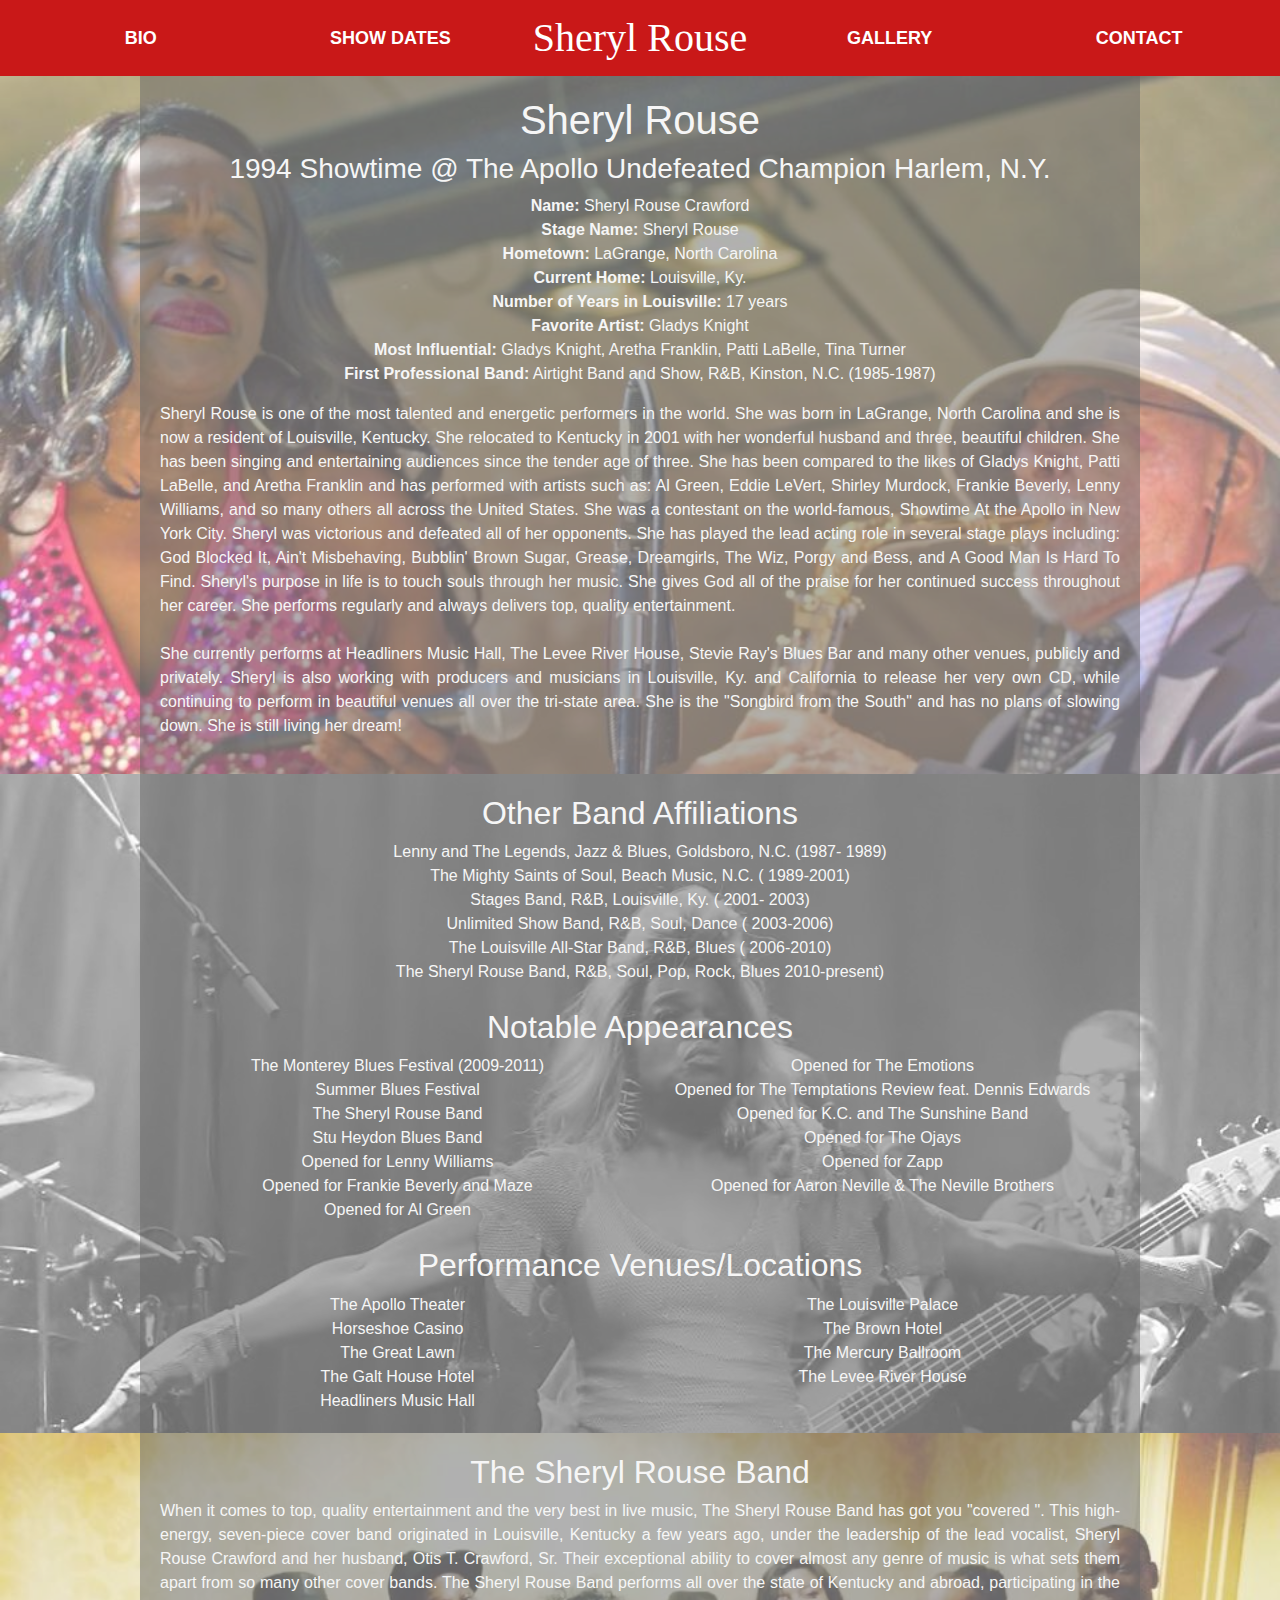
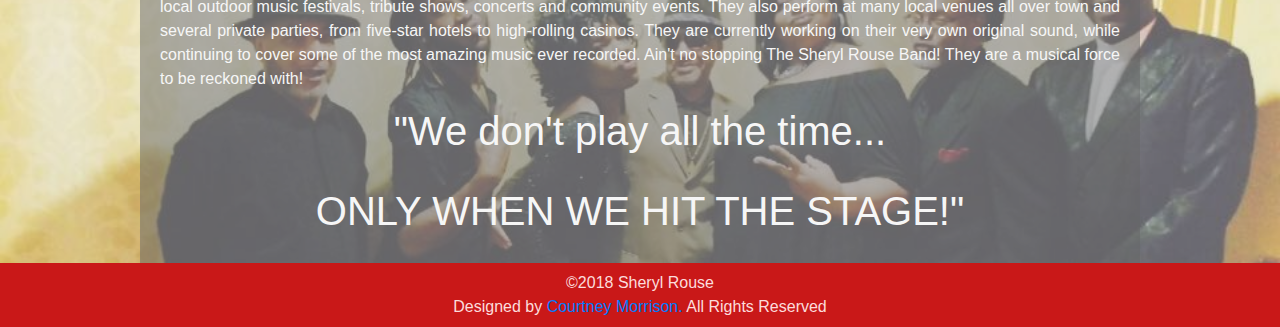
<file: Bio.html>
<!DOCTYPE html>
<html>
<head>
    <meta charset="utf-8">
    <meta name="viewport" content="width=device-width, initial-scale=1, shrink-to-fit=no">
    <meta name="viewport" content="width=device-width, initial-scale=1.0">
    <link rel="stylesheet" href="stylesheet.css">
    <link rel="stylesheet" href="https://cdnjs.cloudflare.com/ajax/libs/font-awesome/4.7.0/css/font-awesome.min.css">
    <link rel="stylesheet" href="https://maxcdn.bootstrapcdn.com/bootstrap/4.1.3/css/bootstrap.min.css">
    <script src="https://ajax.googleapis.com/ajax/libs/jquery/3.3.1/jquery.min.js"></script>
    <script src="https://cdnjs.cloudflare.com/ajax/libs/popper.js/1.14.3/umd/popper.min.js"></script>
    <script src="https://maxcdn.bootstrapcdn.com/bootstrap/4.1.3/js/bootstrap.min.js"></script>
    <script type="text/javascript" src="JSsheet.js" ></script>
    <title>Bio</title>
</head>
<body>
        <button onclick="topFunction()" id="myBtn" title="Go to top">Top</button>
    <header>
            <nav>
                    <div class="navbar" id="myTopnav">
                        <a class="hb" href="Bio.html">BIO</a>
                        <a class="hb" href="ShowDates.html">SHOW DATES</a>             
                        <a class="active" href="index.html">Sheryl Rouse</a>
                        <a class="hb" href="Gallery.html">GALLERY</a>
                        <a class="hb" href="ContactUs.html">CONTACT</a>
                        <a href="javascript:void(0);" class="icon" onclick="myFunction()">
                            <i class="fa fa-bars"></i>
                          </a>
                    </div>
                  </nav>
    </header>
    <div id="pic1">
    <div class="start">
    <div class="finish">
    <center><h1>Sheryl Rouse</h1></center>
    <center><h3>1994 Showtime @ The Apollo Undefeated Champion Harlem, N.Y.</h3></center>
        <center><p><strong>Name:</strong> Sheryl Rouse Crawford<br>
            <strong>Stage Name:</strong> Sheryl Rouse<br>
            <strong>Hometown:</strong> LaGrange, North Carolina<br>
            <strong>Current Home:</strong> Louisville, Ky.<br>
            <strong>Number of Years in Louisville:</strong> 17 years<br>
            <strong>Favorite Artist:</strong> Gladys Knight<br>
            <strong>Most Influential:</strong> Gladys Knight, Aretha Franklin, Patti LaBelle, Tina Turner<br>
            <strong>First Professional Band:</strong> Airtight Band and Show, R&B, Kinston, N.C. (1985-1987)</p>
            </center>
        <p class="para">
                Sheryl Rouse is one of the most talented and energetic performers in the world. She was born in LaGrange, North Carolina and she is now a resident of Louisville, Kentucky. She relocated to Kentucky in 2001 with her wonderful husband and three, beautiful children. She has been singing and entertaining audiences since the tender age of three. She has been compared to the likes of Gladys Knight, Patti LaBelle, and Aretha Franklin and has performed with artists such as: Al Green, Eddie LeVert, Shirley Murdock, Frankie Beverly, Lenny Williams, and so many others all across the United States. She was a contestant on the world-famous, Showtime At the Apollo in New York City. Sheryl was victorious and defeated all of her opponents. She has played the lead acting role in several stage plays including: God Blocked It, Ain't Misbehaving, Bubblin' Brown Sugar, Grease, Dreamgirls, The Wiz, Porgy and Bess, and A Good Man Is Hard To Find. Sheryl's purpose in life is to touch souls through her music. She gives God all of the praise for her continued success throughout her career. She performs regularly and always delivers top, quality entertainment. 
            <br>
            <br>
                She currently performs at Headliners Music Hall, The Levee River House, Stevie Ray's Blues Bar and many other venues, publicly and privately. Sheryl is also working with producers and musicians in Louisville, Ky. and California to release her very own CD, while continuing to perform in beautiful venues all over the tri-state area. She is the "Songbird from the South" and has no plans of slowing down. She is still living her dream!
        </p>
    </div>
</div>
</div>
</div>
    <div id="pic2">
        <div class="start">
            <div class="finish">


<center><h2>Other Band Affiliations</h2></center>
<center>Lenny and The Legends, Jazz & Blues, Goldsboro, N.C. (1987- 1989)<br></center>
<center>The Mighty Saints of Soul, Beach Music, N.C. ( 1989-2001)<br></center>
<center>Stages Band, R&B, Louisville, Ky. ( 2001- 2003)<br></center>
<center>Unlimited Show Band, R&B, Soul, Dance ( 2003-2006)<br></center>
<center>The Louisville All-Star Band, R&B, Blues ( 2006-2010)<br></center>
<center>The Sheryl Rouse Band, R&B, Soul, Pop, Rock, Blues 2010-present)<br></center> 
                <br>
         
            <center><h2>Notable Appearances</h2></center>
            <div class="break">
            <center>The Monterey Blues Festival (2009-2011)<br></center>
            <center>Summer Blues Festival<br></center>
            <center>The Sheryl Rouse Band<br></center>
            <center>Stu Heydon Blues Band<br></center>
            <center>Opened for Lenny Williams<br></center>
            <center>Opened for Frankie Beverly and Maze<br></center>
            <center>Opened for Al Green<br></center>
            <center>Opened for The Emotions<br></center>
            <center>Opened for The Temptations Review feat. Dennis Edwards</center>
            <center>Opened for K.C. and The Sunshine Band<br></center>
            <center>Opened for The Ojays<br></center>
            <center>Opened for Zapp<br></center>
            <center>Opened for Aaron Neville & The Neville Brothers<br></center>
                </div>

                    <br>
                    
                        <center><h2>Performance Venues/Locations</h2></center>
                        <div class="break">
            <center>The Apollo Theater<br></center>
                <center>Horseshoe Casino<br></center>
                <center>The Great Lawn<br></center>
                <center>The Galt House Hotel<br></center>
                <center>Headliners Music Hall<br></center>
                <center>The Louisville Palace<br></center>
                <center>The Brown Hotel<br></center>
                <center>The Mercury Ballroom<br></center>
                <center>The Levee River House</center>
                <br>     
        </div>
        </div>
        </div>
    </div>
    <div id="pic3">
        <div class="start">
            <div class="finish">
    <center><h2>The Sheryl Rouse Band</h2></center>

        <p class="para">When it comes to top, quality entertainment and the very best in live music, 
        The Sheryl Rouse Band has got you "covered ".
        This high-energy, seven-piece cover band originated in Louisville, Kentucky a few years ago, under the leadership of the lead vocalist, Sheryl Rouse Crawford and her husband, Otis T. Crawford, Sr. Their exceptional ability to cover almost any genre of music is what sets them apart from so many other cover bands.
        The Sheryl Rouse Band performs all over the state of Kentucky and abroad, participating in the local outdoor music festivals, tribute shows, concerts and community events.
        They also perform at many local venues all over town and several private parties, from five-star hotels to high-rolling casinos.
        They are currently working on their very own original sound, while continuing to cover 
        some of the most amazing music ever recorded. Ain't no stopping The Sheryl Rouse Band! They are a musical force to be reckoned with!</p>
        
 
        <center><h1>"We don't play all the time...</h1></center><br><center><h1>ONLY WHEN WE HIT THE STAGE!"</h1></center>
        </div>
        </div>
        </div>
        
        <footer class="main-footer">
                <span>&copy;2018 Sheryl Rouse <br> Designed by <a href="https://clmorr07.github.io/codelouisvilleproject.github.io/">Courtney Morrison. </a>All Rights Reserved</span>
        </footer>
    </body>
</html>
</file>
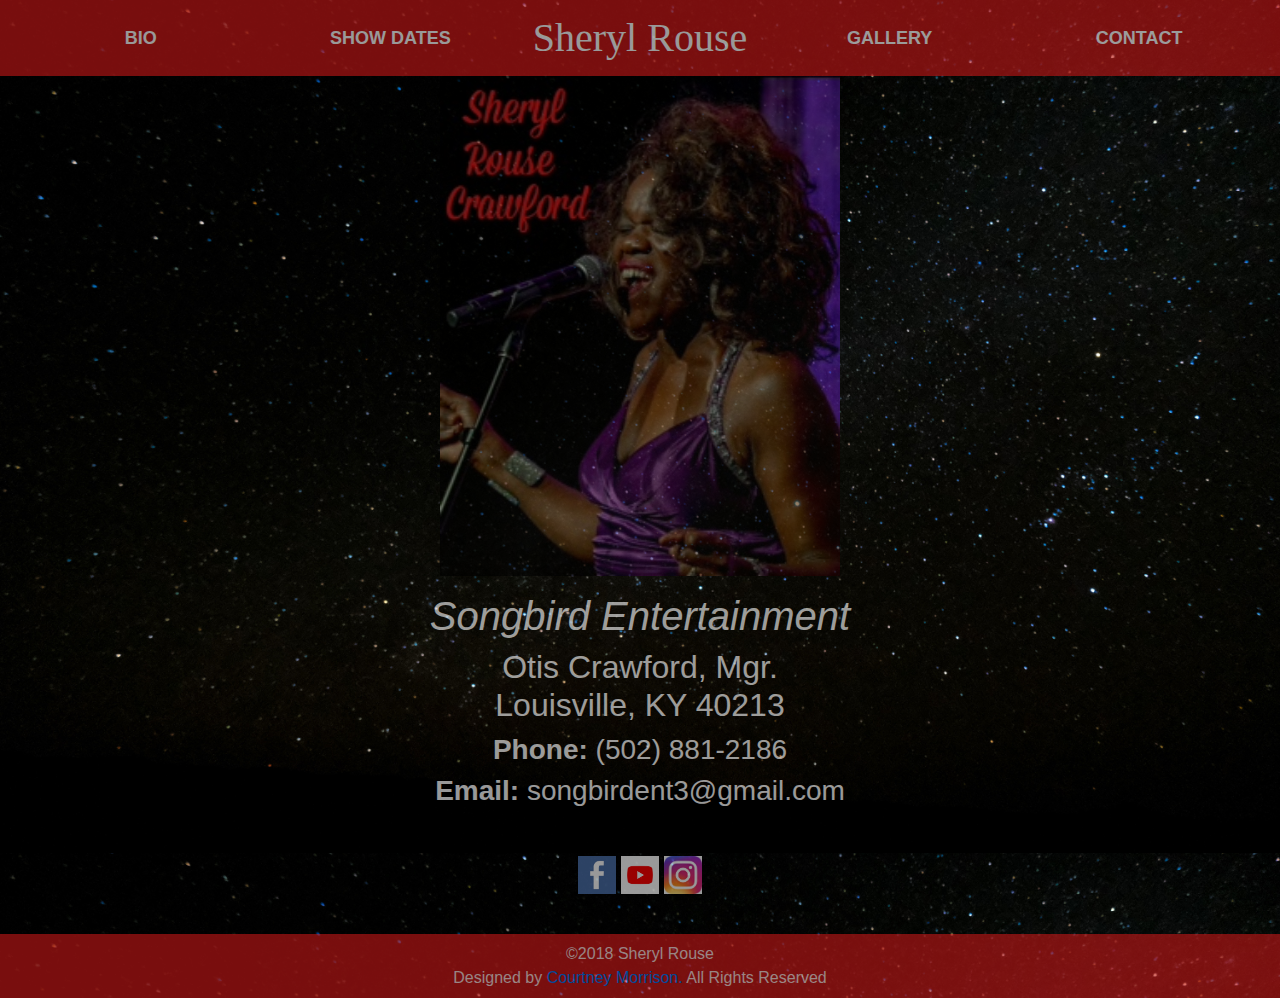
<file: ContactUs.html>
<!DOCTYPE html>
<html>
<head>
    <meta charset="utf-8">
    <meta name="viewport" content="width=device-width, initial-scale=1, shrink-to-fit=no">
    <meta name="viewport" content="width=device-width, initial-scale=1.0">
    <link rel="stylesheet" href="stylesheet.css">
    <link rel="stylesheet" href="https://cdnjs.cloudflare.com/ajax/libs/font-awesome/4.7.0/css/font-awesome.min.css">
    <link rel="stylesheet" href="https://maxcdn.bootstrapcdn.com/bootstrap/4.1.3/css/bootstrap.min.css">
    <script src="https://ajax.googleapis.com/ajax/libs/jquery/3.3.1/jquery.min.js"></script>
    <script src="https://cdnjs.cloudflare.com/ajax/libs/popper.js/1.14.3/umd/popper.min.js"></script>
    <script src="https://maxcdn.bootstrapcdn.com/bootstrap/4.1.3/js/bootstrap.min.js"></script>
    <script type="text/javascript" src="JSsheet.js" ></script>
    <title>Bio</title>
</head>

        <button onclick="topFunction()" id="myBtn" title="Go to top">Top</button>   
    <header>
            <nav>
                    <div class="navbar" id="myTopnav">
                        <a class="hb" href="Bio.html">BIO</a>
                        <a class="hb" href="ShowDates.html">SHOW DATES</a>             
                        <a class="active" href="index.html">Sheryl Rouse</a>
                        <a class="hb" href="Gallery.html">GALLERY</a>
                        <a class="hb" href="ContactUs.html">CONTACT</a>
                        <a href="javascript:void(0);" class="icon" onclick="myFunction()">
                            <i class="fa fa-bars"></i>
                          </a>
                    </div>
                  </nav>
    </header>
    <body id="pic4">
    <div class="contact">
    <center><img src="images/BioPic.jpg" atl="Bio Pic" width="400" height="500"></center>
    <center><p><h1 class="us">Songbird Entertainment</h1>
    <h2>Otis Crawford, Mgr.<br>
    Louisville, KY 40213</h2>
    <h3><strong>Phone: </strong>(502) 881-2186</h3>
    <h3><strong>Email: </strong>songbirdent3@gmail.com</h3></p>

    <h1 id="find_me_on"></h1>
    <div class="find_links">
       <p>
        <br>
        <a href="https://www.facebook.com/Songbird-Entertainment-190868150963984/" target="_blank"><img src="images/Facebook.jpg" atl="facebook link" width="3%" height="3%"></a>
        <a href="https://www.youtube.com/channel/UCPSyvxBbXm-bJpMQNBaykqw/featured" target="_blank"><img src="images/Youtube.jpg" atl="youtube link" width="3%" height="3%"></a>
        <a href="https://www.instagram.com/songbirdentertainment/" target="_blank"><img src="images/Instagram.jpg" atl="instagram link" width="3%" height="3%"></a>
</p>
</div></center>
<style>
    #find_me_on{
        display: flex;
        flex-direction: column;
        margin-right: 20px;
    }

    #find_me_on div.find_links {
        padding-left: 5px;
    }

    #find_me_on div.find_links a {
        text-decoration: none;
    }
</style>
<br>
</div>
        <footer class="main-footer">
            <span>&copy;2018 Sheryl Rouse <br> Designed by <a href="https://clmorr07.github.io/codelouisvilleproject.github.io/">Courtney Morrison. </a>All Rights Reserved</span>
    </footer>
</body>
</html>
</file>
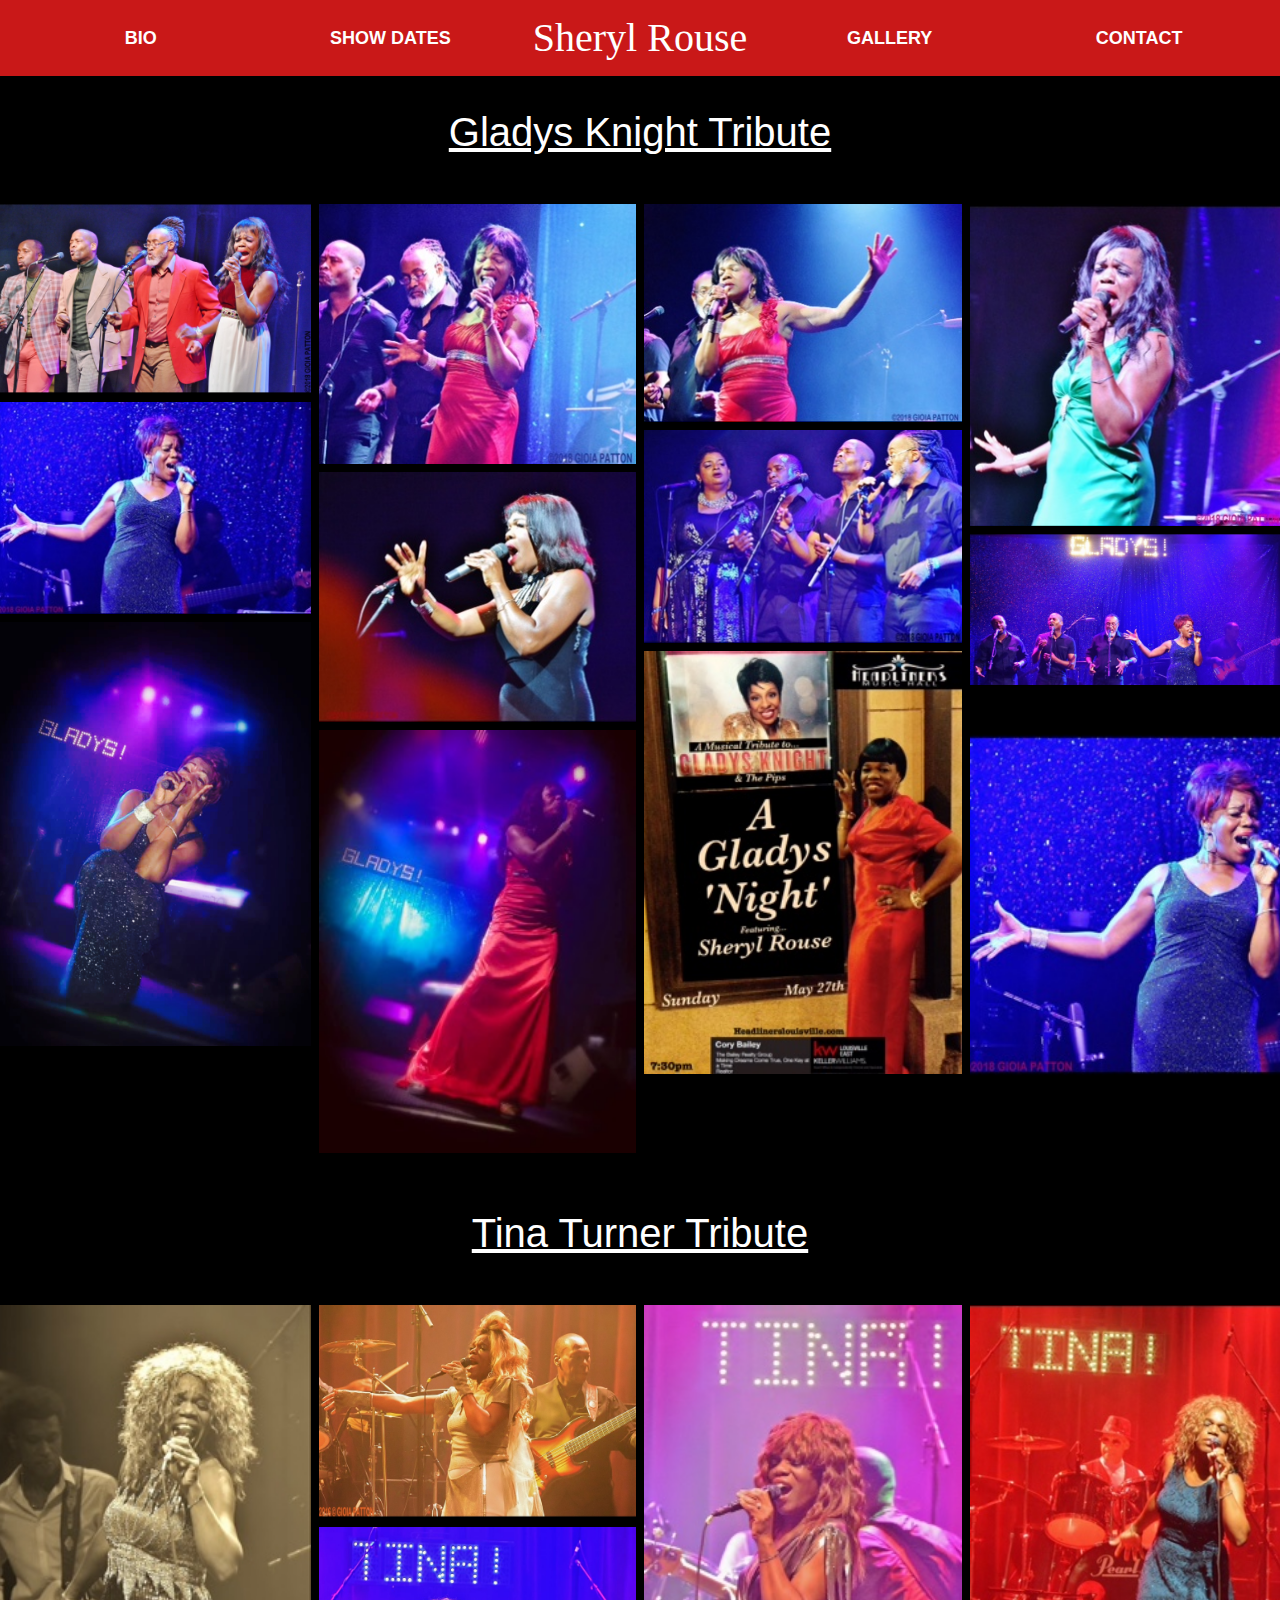
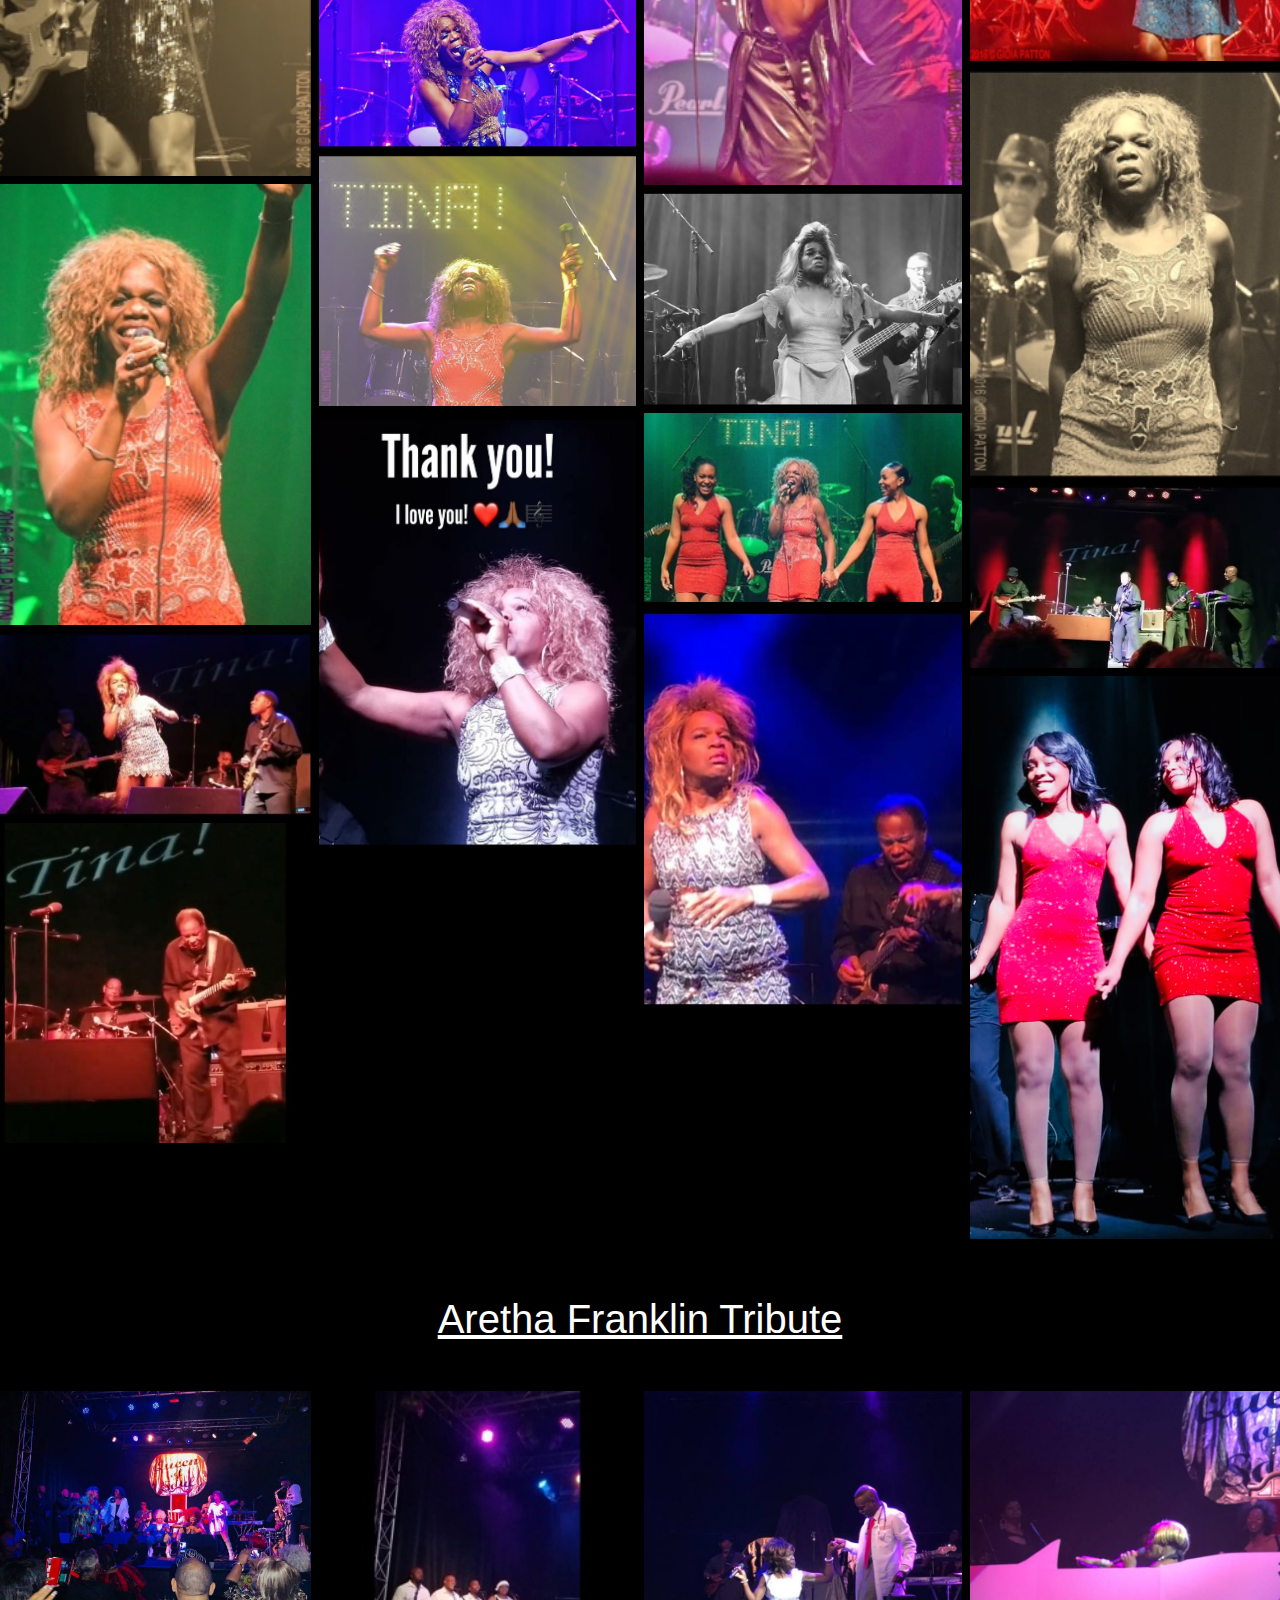
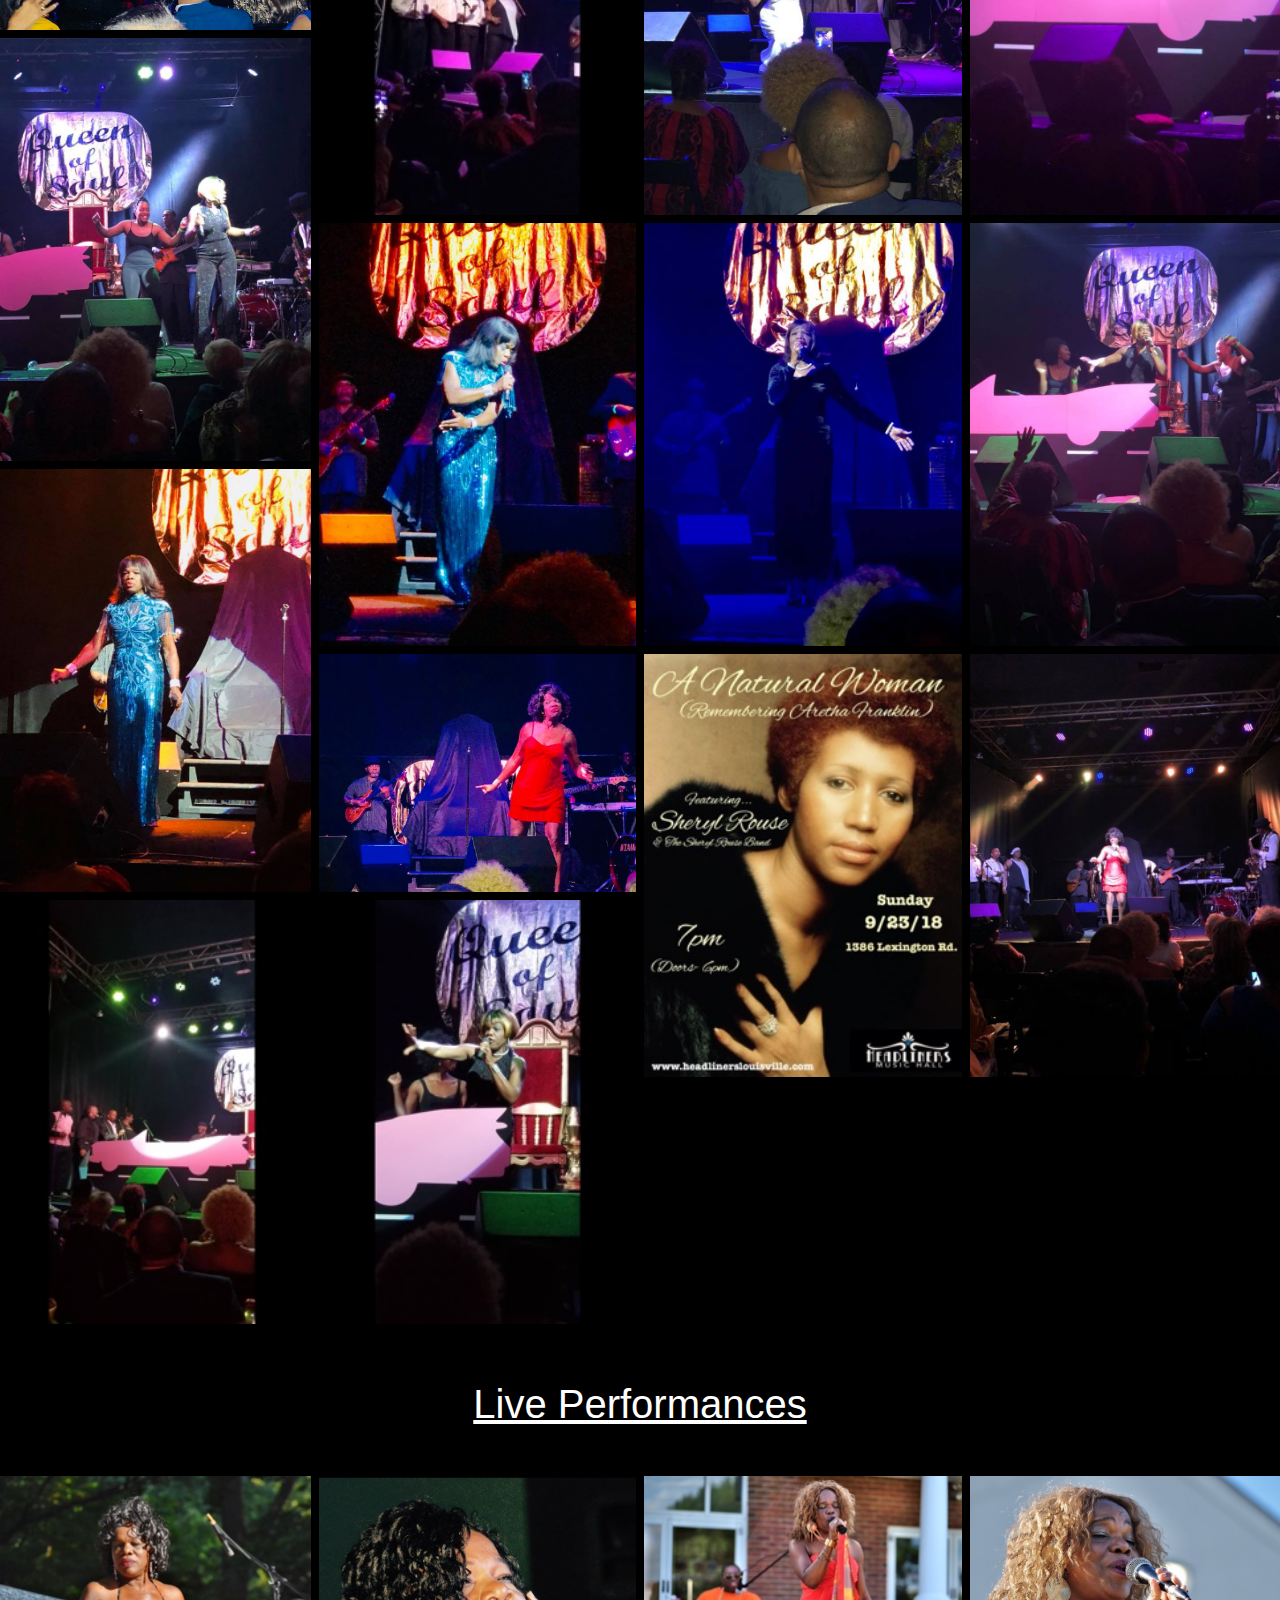
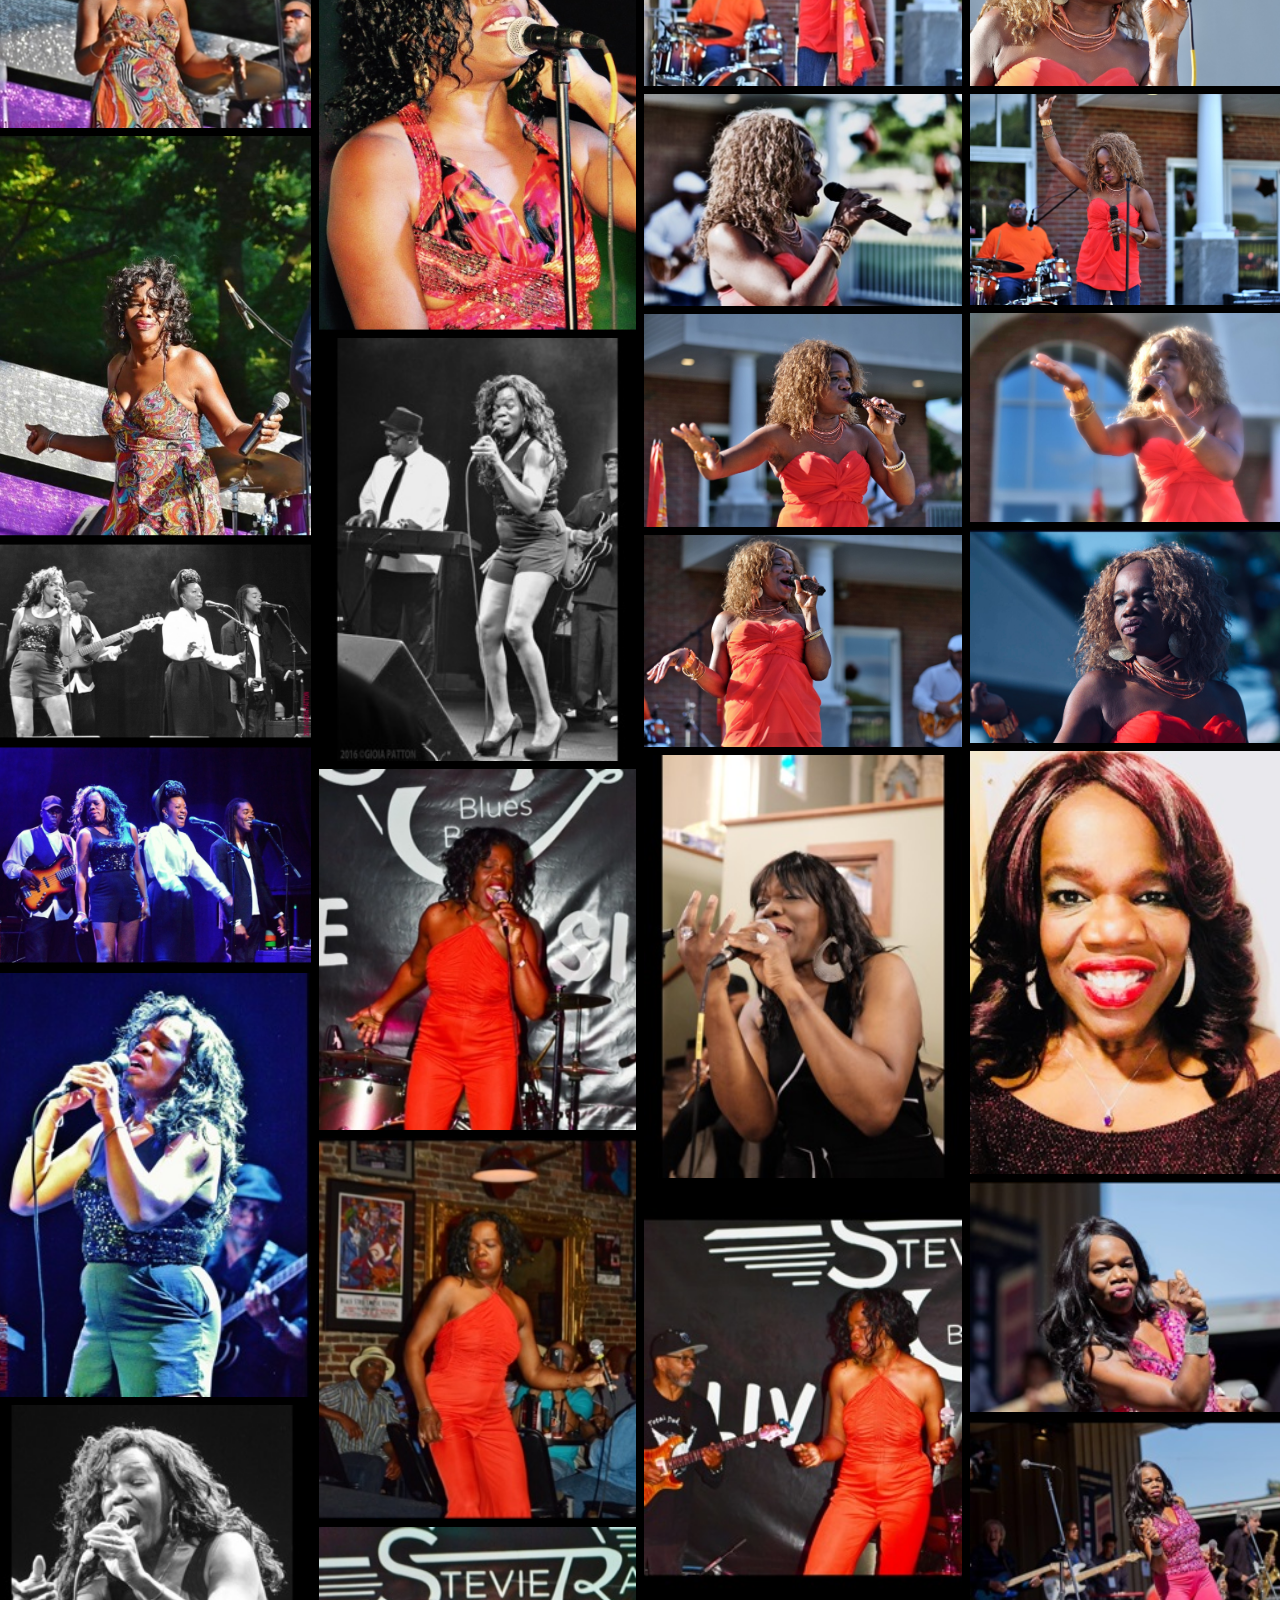
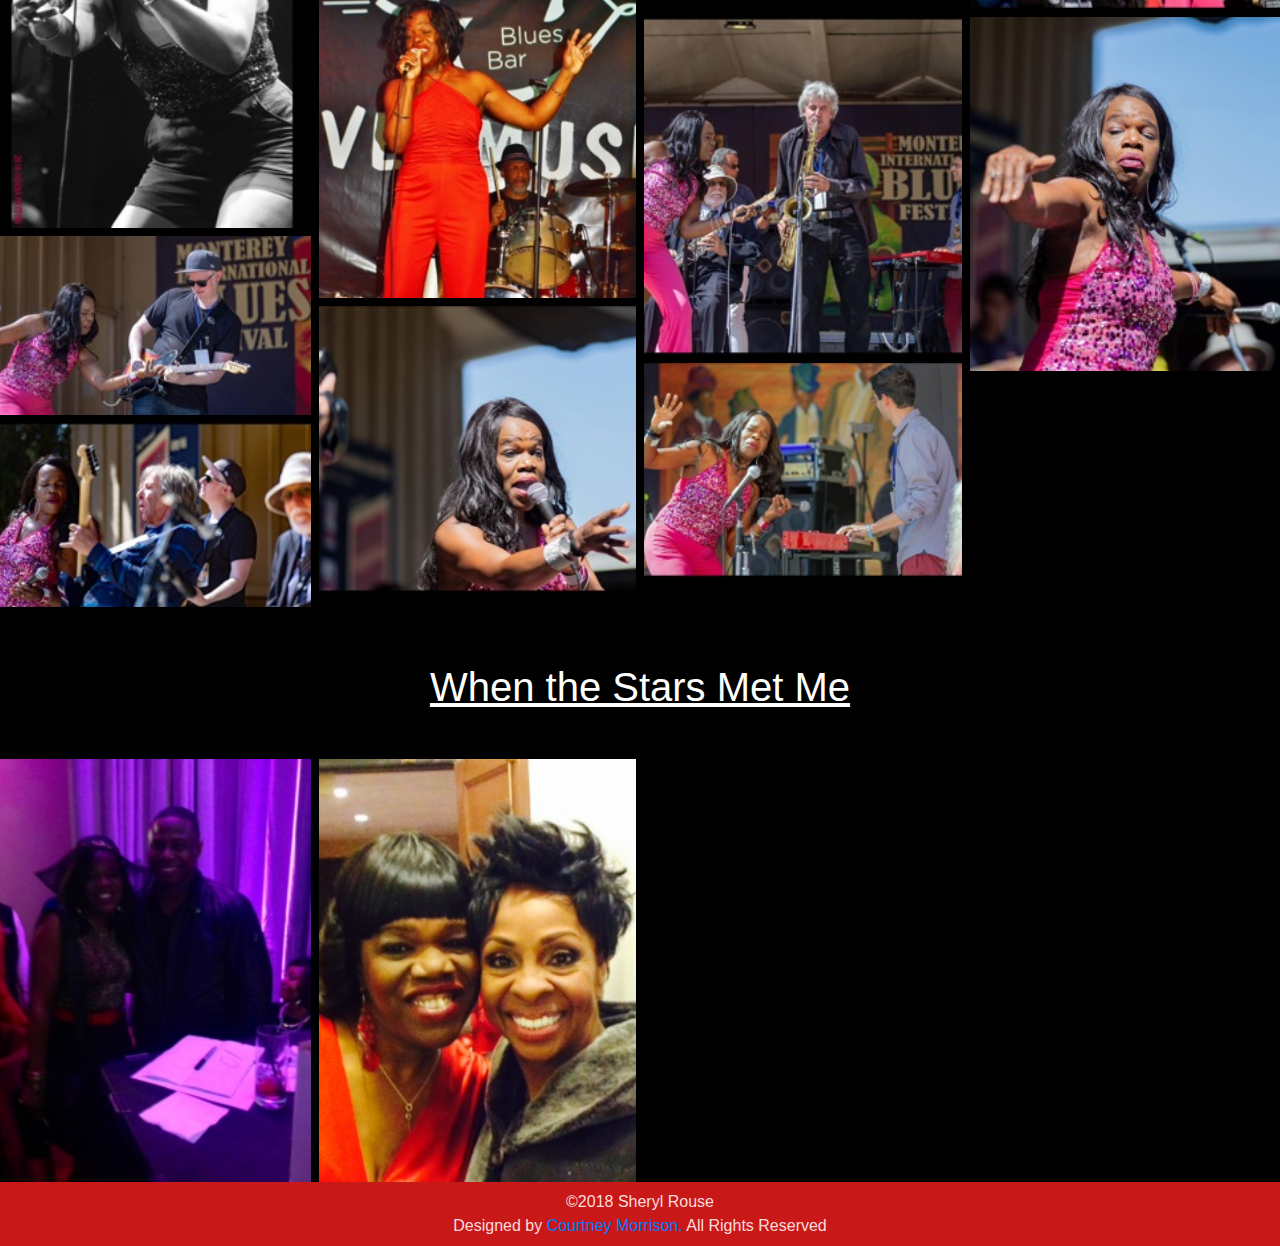
<file: Gallery.html>
<!DOCTYPE html>
<html>
<head>
    <meta charset="utf-8">
    <meta name="viewport" content="width=device-width, initial-scale=1, shrink-to-fit=no">
    <meta name="viewport" content="width=device-width, initial-scale=1.0">
    <link rel="stylesheet" href="stylesheet.css">
    <link rel="stylesheet" href="https://cdnjs.cloudflare.com/ajax/libs/font-awesome/4.7.0/css/font-awesome.min.css">
    <link rel="stylesheet" href="https://maxcdn.bootstrapcdn.com/bootstrap/4.1.3/css/bootstrap.min.css">
    <script src="https://ajax.googleapis.com/ajax/libs/jquery/3.3.1/jquery.min.js"></script>
    <script src="https://cdnjs.cloudflare.com/ajax/libs/popper.js/1.14.3/umd/popper.min.js"></script>
    <script src="https://maxcdn.bootstrapcdn.com/bootstrap/4.1.3/js/bootstrap.min.js"></script>
    <script type="text/javascript" src="JSsheet.js" ></script>

    <title>Bio</title>
</head>
<body id="pic5">
  <div class="contact">
    <button onclick="topFunction()" id="myBtn" title="Go to top">Top</button>
    <header>
        <nav>
            <div class="navbar" id="myTopnav">
                <a class="hb" href="Bio.html">BIO</a>
                <a class="hb" href="ShowDates.html">SHOW DATES</a>             
                <a class="active" href="index.html">Sheryl Rouse</a>
                <a class="hb" href="Gallery.html">GALLERY</a>
                <a class="hb" href="ContactUs.html">CONTACT</a>
                <a href="javascript:void(0);" class="icon" onclick="myFunction()">
                    <i class="fa fa-bars"></i>
                  </a>
            </div>
          </nav>
    </header>
    <div class="header">
    <h1>Gladys Knight Tribute</h1>
    </div>
<div class="row"> 
  <div class="column">
    <img src="images/GT1.jpg" style="width:100%">
    <img src="images/GT2.jpg" style="width:100%">
    <img src="images/BlackDressGladys.jpg" style="width:100%">
    </div>
    <div class="column">
    <img src="images/GT3.jpg" style="width:100%">
    <img src="images/GT4.jpg" style="width:100%">
    <img src="images/RedDressGladys.jpg" style="width:100%">
    </div>
    <div class="column">
    <img src="images/GT5.jpg" style="width:100%">
    <img src="images/GT6.jpg" style="width:100%">
    <img src="images/PicwithGladysFlyer.jpg" style="width:100%">
    </div>
    <div class="column">
    <img src="images/GT7.jpg" style="width:100%">
    <img src="images/GT8.jpg" style="width:100%">
    <img src="images/GladysTribute.jpg" style="width:100%">
    </div>
    </div>
    <br>
        <div class="header">
    <h1>Tina Turner Tribute</h1>
    </div>
<div class="row"> 
  <div class="column">
    <img src="images/TT1.jpg" style="width:100%">
    <img src="images/TT2.jpg" style="width:100%">
    <img src="images/TTT1.jpg" style="width:100%">
    <img src="images/TTT5.jpg" style="width:100%">
    </div>
    <div class="column">
    <img src="images/TT3.jpg" style="width:100%">
    <img src="images/TT4.jpg" style="width:100%">
    <img src="images/TT10.jpg" style="width:100%">
    <img src="images/TTT4.jpg" style="width:100%">
    </div>
    <div class="column">
    <img src="images/TT5.jpg" style="width:100%">
    <img src="images/TT6.jpg" style="width:100%">
    <img src="images/TT9.jpg" style="width:100%">
    <img src="images/TTT3.jpg" style="width:100%">
    </div>
    <div class="column">
    <img src="images/TT7.jpg" style="width:100%">
    <img src="images/TT8.jpg" style="width:100%">
    <img src="images/TTT2.jpg" style="width:100%">
    <img src="images/TTT6.jpg" style="width:100%">
    </div>
    </div>
<br>
        <div class="header">
    <h1>Aretha Franklin Tribute</h1>
    </div>
<div class="row"> 
  <div class="column">
    <img src="images/AF1.jpg" style="width:100%">
    <img src="images/AF2.jpg" style="width:100%">
    <img src="images/AF3.jpg" style="width:100%">
    <img src="images/AF15.jpg" style="width:100%">
  </div>
  <div class="column">
    <img src="images/AF7.jpg" style="width:100%">
    <img src="images/AF8.jpg" style="width:100%">
    <img src="images/AF11.jpg" style="width:100%">
    <img src="images/AF5.jpg" style="width:100%">
  </div>
  <div class="column">
    <img src="images/AF12.jpg" style="width:100%">
    <img src="images/AF13.jpg" style="width:100%">
    <img src="images/AF14.jpg" style="width:100%">
  </div>
  <div class="column">
    <img src="images/AF10.jpg" style="width:100%">
    <img src="images/AF9.jpg" style="width:100%">
    <img src="images/AF4.jpg" style="width:100%">
  </div>
  </div>
  <br>
        <div class="header">
    <h1>Live Performances</h1>
    </div>
<div class="row"> 
  <div class="column">
    <img src="images/CP1.jpg" style="width:100%">
    <img src="images/CP2.jpg" style="width:100%">
    <img src="images/HB1.jpg" style="width:100%">
    <img src="images/HB2.jpg" style="width:100%">
    <img src="images/HB3.jpg" style="width:100%">
    <img src="images/HB4.jpg" style="width:100%">
    <img src="images/MT1.jpg" style="width:100%">
    <img src="images/MT2.jpg" style="width:100%">
  </div>
  <div class="column">
    <img src="images/Onstage.jpg" style="width:100%">
    <img src="images/HB5.jpg" style="width:100%">
    <img src="images/SR1.jpg" style="width:100%">
    <img src="images/SR2.jpg" style="width:100%">
    <img src="images/SR3.jpg" style="width:100%">
    <img src="images/MT3.jpg" style="width:100%">

  </div>
  <div class="column">
    <img src="images/WP1.jpg" style="width:100%">
    <img src="images/WP2.jpg" style="width:100%">
    <img src="images/WP3.jpg" style="width:100%">
    <img src="images/WP5.jpg" style="width:100%">
    <img src="images/WP10.jpg" style="width:100%">
    <img src="images/SR4.jpg" style="width:100%">
    <img src="images/MT5.jpg" style="width:100%">
    <img src="images/MT6.jpg" style="width:100%">
  </div>
  <div class="column">
    <img src="images/WP8.jpg" style="width:100%">
    <img src="images/WP9.jpg" style="width:100%">
    <img src="images/WP6.jpg" style="width:100%">
    <img src="images/WP7.jpg" style="width:100%">
    <img src="images/ProfilePic.jpg" style="width:100%">
    <img src="images/MT4.jpg" style="width:100%">
    <img src="images/MT7.jpg" style="width:100%">
    <img src="images/MT8.jpg" style="width:100%">
  </div>
  </div>
  <br>
      <div class="header">
    <h1>When the Stars Met Me</h1>
    </div>
<div class="row"> 
  <div class="column">
    <img src="images/DF1.jpg" style="width:100%">
</div>
<div class="column">
    <img src="images/PicwithGladys.jpg" style="width:100%">
</div>
</div>
  <footer class="main-footer">
        <span>&copy;2018 Sheryl Rouse <br> Designed by <a href="https://clmorr07.github.io/codelouisvilleproject.github.io/">Courtney Morrison. </a>All Rights Reserved</span>
  </footer>
</body>
</html>
</file>
<file: stylesheet.css>
/**
 * Remove default list styles, margins and padding.
 */

 ol,
 ul {margin: 0;
padding: 0;
list-style:none;
}

/* ================================= 
  Base Layout Styles
==================================== */
* {
	box-sizing: border-box;
}
body {
  margin: 0;
  font-family: Arial;
}

h2 {
  text-align: center;
}

img {
	max-width: 100%;
}

/* Style the navigation menu */
.navbar {
    width: 100%;
    background-color: rgba(201, 24, 24)!important;
    overflow: hidden;
    position: fixed;
  }
  
  /* Navigation links */
  .navbar a {
    float: left;
    color: white;
    text-decoration: none; 
    font-size: 18px;
    font-weight: bold;
    width: 20%; /* Four equal-width links. If you have two links, use 50%, and 33.33% for three links, etc.. */
    text-align: center; /* If you want the text to be centered */
    background-color: rgb(201, 24, 24);
  }
  
  /* Add a background color on mouse-over */
  .navbar a:hover {
    background-color: rgb(201, 24, 24);
    color: black;
  }
  
  /* Style the current/active link */
  .navbar a.active {
    background-color: rgb(201, 24, 24)!important;
    font-weight: 400;
    font-size: 40px;
    font-family: Brush Script MT, Brush Script Std, cursive;
  }

  a.active {
    background-color: rgb(201, 24, 24)!important;
    color: white;
  }

  .flex-container {
    display: flex;
    flex-direction: row;
  }

  .us {
    font-style: italic;
    text-align:center;
  }
  .main-footer {
    text-align: center;
    padding: .5em 0;
    background-color: rgb(201, 24, 24);
    color: rgb(252, 220, 220);
    font-weight: 400;
  }

  .header {
    text-align: center;
    padding: 32px;
    font-size: 1em;
    text-decoration: underline;
}
  .row {
    display: flex;
    flex-wrap: wrap;
    padding: 0 4px;
}

/* Create four equal columns that sits next to each other */
.column {
    flex: 25%;
    max-width: 25%;
    padding: 0 4px;
}

.column img {
    margin-top: 8px;
    vertical-align: middle;
}

#pic1 {
  background: url(images/BGBIO.jpg) top no-repeat;
  background-size: cover;
  opacity: 0.6;
}

#pic2 {
  background: url(images/BGBIO3.jpg) top no-repeat;
  background-size: cover;
  opacity: 0.6;
}

#pic3 {
  background: url(images/BGBIO4.jpg) top no-repeat;
  background-size: cover;
  opacity: 0.6;
}

#pic4 {
  background: url(images/starpic.jpg) top;
  background-size: contain;
  opacity: 0.6;
}

#pic5 {
  background-size: cover;
  background-color: black;
}

table, th, td {
  border: 1px solid black;
}

.show{
  text-align: center;
  
}
li {
width: justify;
}
.start {
  position: relative; 
  max-width: 1000px; /* Maximum width */
  margin: 0 auto; /* Center it */
}

.start .finish {
  background: rgb(0, 0, 0); /* Fallback color */
  background: rgba(0, 0, 0, 0.5); /* Black background with 0.5 opacity */
  color: #f1f1f1; /* Grey text */
  width: 100%; /* Full width */
  padding: 20px; /* Some padding */
}
.contact {
  color: white;
}

.para {
  text-align: justify;
}

.break {
  column-count: 2;
  column-fill: balance; 
  column-width: 100%;
  column-gap: 10px;
  }

  /* The grid: Four equal columns that floats next to each other */
.column1 {
  float: left;
  width: 33%;
  padding: 10px;
  height: 50%;
}

/* Style the images inside the grid */
.column1 img {
  opacity: 0.8; 
  cursor: pointer; 
}

.column1 img:hover {
  opacity: 1;
}

/* Clear floats after the columns */
.row1:after {
  content: "";
  display: table;
  clear: both;
}

/* The expanding image container (positioning is needed to position the close button and the text) */
.container1 {
  position: relative;
  display: none;
}

/* Expanding image text */
#imgtext {
  position: absolute;
  bottom: 15px;
  left: 15px;
  color: white;
  font-size: 20px;
}

/* Closable button inside the image */
.closebtn {
  position: absolute;
  top: 10px;
  right: 15px;
  color: white;
  font-size: 35px;
  cursor: pointer;
}

#myBtn {
  display: none; /* Hidden by default */
  position: fixed; /* Fixed/sticky position */
  bottom: 20px; /* Place the button at the bottom of the page */
  right: 30px; /* Place the button 30px from the right */
  z-index: 99; /* Make sure it does not overlap */
  border: none; /* Remove borders */
  outline: none; /* Remove outline */
  background-color: black; /* Set a background color */
  color: white; /* Text color */
  cursor: pointer; /* Add a mouse pointer on hover */
  padding: 15px; /* Some padding */
  border-radius: 10px; /* Rounded corners */
  font-size: 18px; /* Increase font size */
}

#myBtn:hover {
  background-color: #555; /* Add a dark-grey background on hover */
}

/* Responsive layout - makes a two column-layout instead of four columns */
@media (max-width: 800px) {
    .column {
        flex: 50%;
        max-width: 50%;
    }
}
@media (min-width: 850px) {
  .trans {
    -webkit-transition: width 2s, height 2s, -webkit-transform 2s; /* Safari */
    transition: width 2s, height 2s, transform 2s;
}

.trans:hover {
    width: 250px;
    height: 250px;
    -webkit-transform: rotate(360deg); /* Safari */
    transform: rotate(360deg);
}

}
/* Responsive layout - makes the two columns stack on top of each other instead of next to each other */
@media (max-width: 700px) {
    .column {
        flex: 100%;
        max-width: 100%;
    }

  .navbar a{
    background-color: rgb(201, 24, 24)!important;
  }
}


@media (min-width:700px) {
.indent {
  text-indent: 14.5%;
  }
  .navbar .icon {
    display: none;
    background-color: rgb(201, 24, 24)!important;
  }
  .navbar {
    background-color: rgb(201, 24, 24)!important;
  }
}

@media screen and (max-width: 700px) {
  .hb {display: none;}
  .navbar a.icon {
    float: right;
    display: block;
    background-color: rgb(201, 24, 24)!important;
  }
}

@media screen and (max-width: 700px) {
  .navbar.responsive {position: relative;
    padding-top: 20px;}
  .navbar.responsive a.icon {
    position: absolute;
    right: 0;
    top: 0;
    background-color: rgb(201, 24, 24)!important;
  }
  .navbar.responsive a {
    float: none;
    display: block;
    text-align: center;
    background-color: rgb(201, 24, 24)!important;
    width: 100%;
  }
/* may need to delete if they don't work */
  .navbar a.active {
    background-color: rgb(201, 24, 24)!important;
    font-weight: 400;
    font-size: 30px;
    font-family: Brush Script MT, Brush Script Std, cursive;
  }

  a.active {
    background-color: rgb(201, 24, 24)!important;
    color: white;
  }




}
</file>
